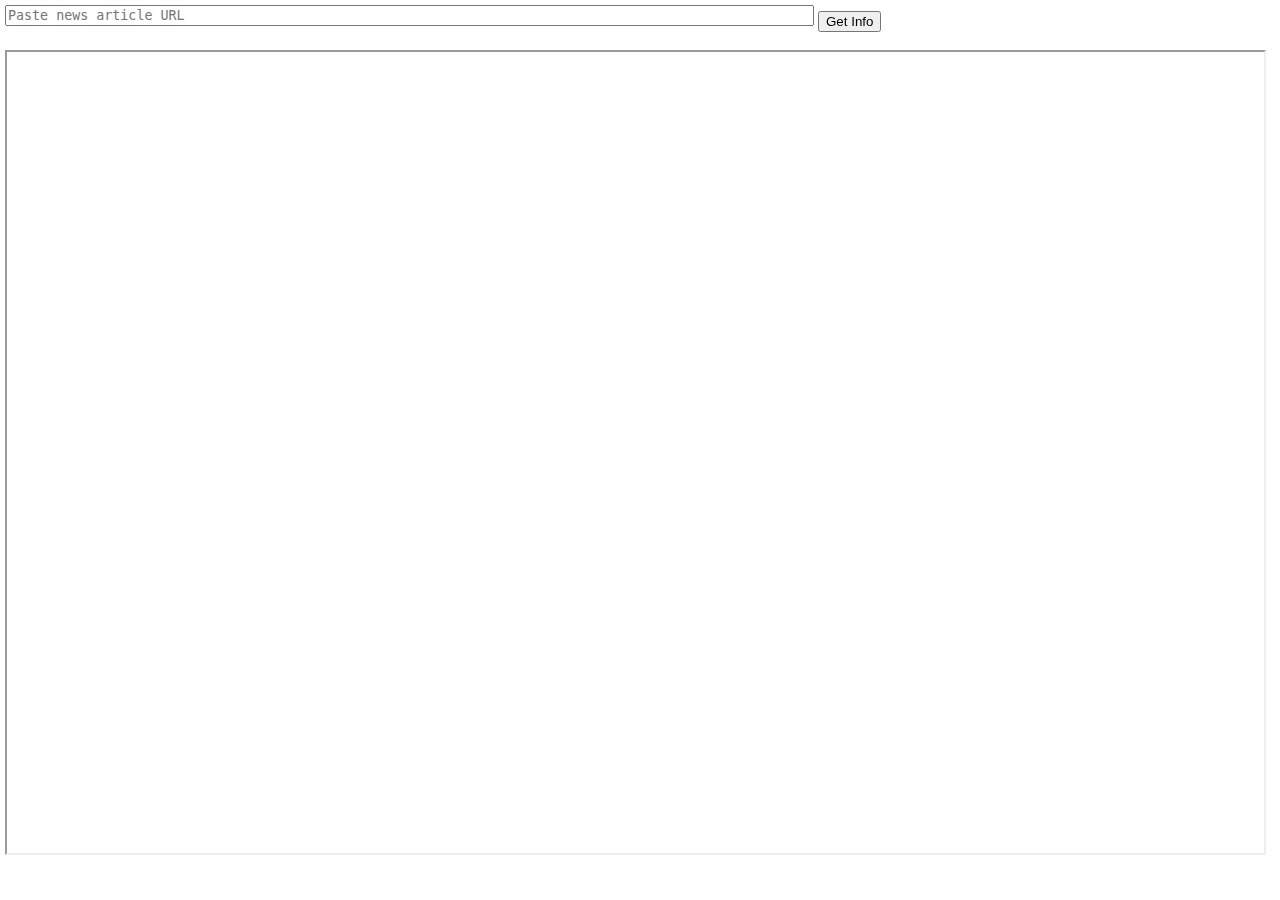
<file: public/index.html>
<!DOCTYPE html>
<html lang="en">
  <head>
    <meta charset="UTF-8" />
    <meta name="viewport" content="width=device-width, initial-scale=1.0" />
    <meta http-equiv="X-UA-Compatible" content="ie=edge" />
    <title>Document</title>
  </head>
  <body>
    <div style="position: fixed; top: 5px; bottom: 5px; left: 5px; right: 5px;">
      <textarea id="input-url" rows="1" cols="100" style="resize: none; overflow: hidden;" wrap="off" placeholder="Paste news article URL"></textarea>
      <button id="button-get-info">Get Info</button>
      <br/>
      <div id="extracted-content"></div>
      <br/>
      <iframe id="iframe-content" width="99%" height="90%"></iframe>
    </div>
  </body>
  <script type="text/javascript" src="./js/content.js"></script>
</html>
</file>
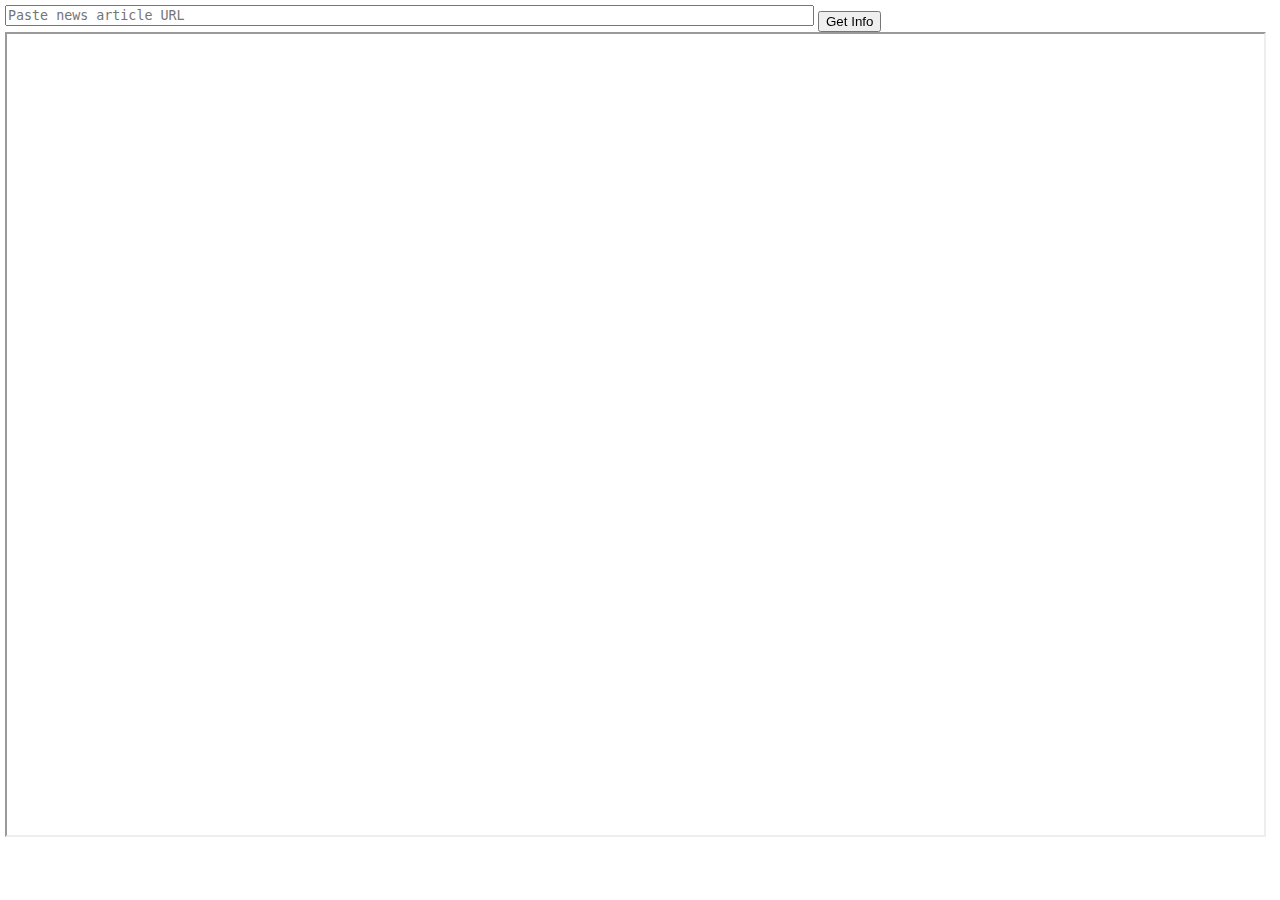
<file: extension/popup.html>
<!DOCTYPE html>
<html lang="en">
  <head>
    <meta charset="UTF-8" />
    <meta name="viewport" content="width=device-width, initial-scale=1.0" />
    <meta http-equiv="X-UA-Compatible" content="ie=edge" />
    <title>Document</title>
  </head>
  <body style="height: 600px; width: 800px">
    <div style="position: fixed; top: 5px; bottom: 5px; left: 5px; right: 5px;">
      <textarea
        id="input-url"
        rows="1"
        cols="100"
        style="resize: none; overflow: hidden;"
        wrap="off"
        placeholder="Paste news article URL"
      ></textarea>
      <button id="button-get-info">Get Info</button>
      <br />
      <iframe id="iframe-content" width="99%" height="90%"></iframe>
    </div>
  </body>
  <script type="text/javascript" src="./popup.js"></script>
</html>
</file>
